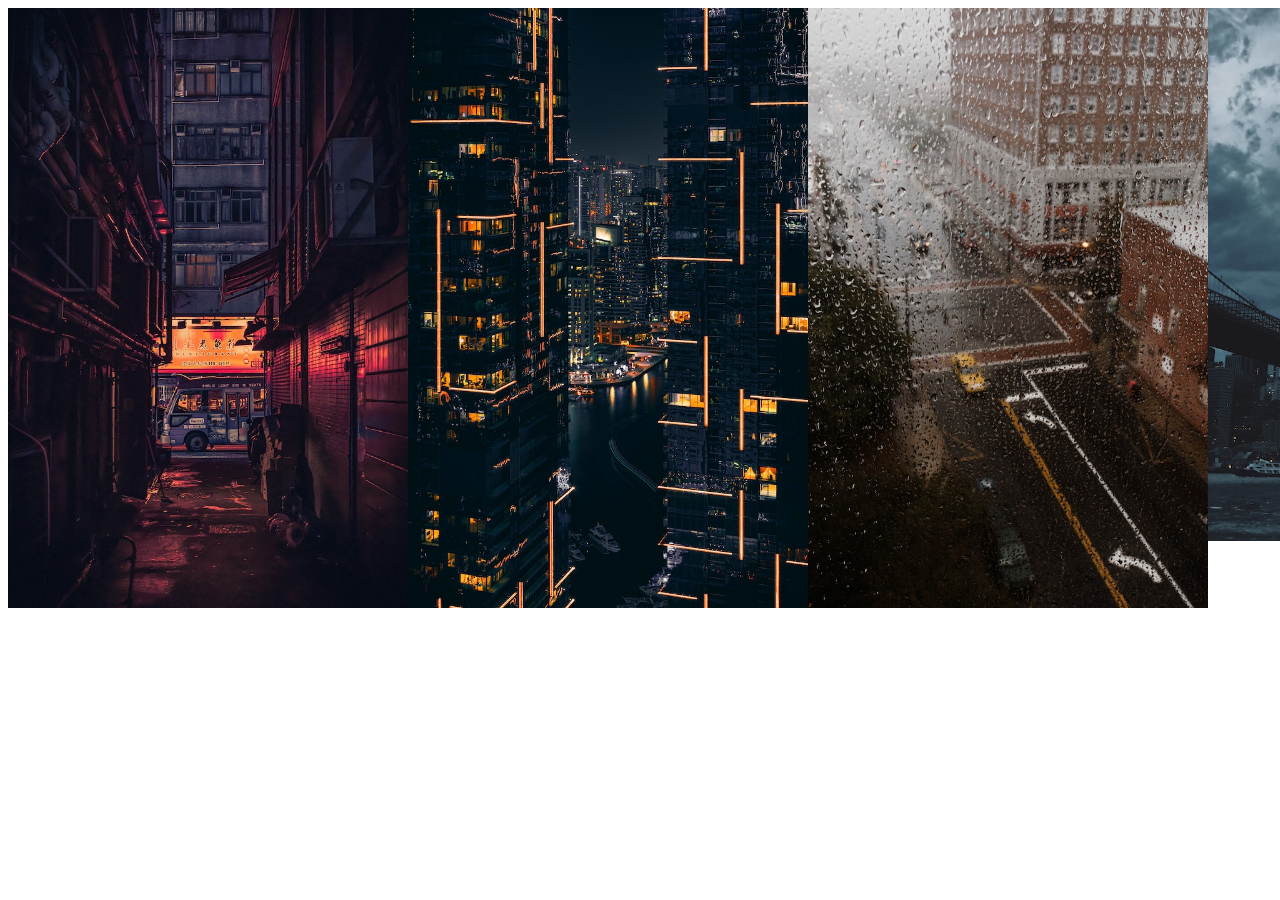
<file: about.html>
<!DOCTYPE html>
<html lang="en">
<head>
    <meta charset="UTF-8">
    <meta http-equiv="X-UA-Compatible" content="IE=edge">
    <meta name="viewport" content="width=device-width, initial-scale=1.0">
    <title>About</title>
    <link rel="stylesheet" href="style.css">
    <link rel="icon" type="image/x-icon" href="img/bolt_FILL0_wght400_GRAD0_opsz48.png">
</head>
<body>
    <div class="images">
        <div>
            <img src="img/1.jpg" alt="picture1" width="400px">
        </div>
        <div>
            <img src="img/2.jpg" alt="picture1" width="400px">
        </div>
        <div>
            <img src="img/3.jpg" alt="picture1" width="400px">
        </div>
        <div>
            <img src="img/4.jpg" alt="picture1" width="400px">
        </div>
        <div>
            <img src="img/5.jpg" alt="picture5"width="400px">
        </div>
    </div>
</body>
</html>
</file>
<file: style.css>
.nav-bar ul{
    display: flex;
    flex-direction: row;
    justify-content: space-around;
}
.nav-bar ul li a {
    font-size: 2rem;
}

.grid-container{
    display: grid;
    grid-template-columns: repeat(3,auto);
    gap: 15px;
    
}
.images{
    display: flex;
}

.grid-item1{
    background-color: green;
}
.grid-item2{
    background-color: red;
}
.grid-item3{
    background-color: blue;
}

@media only screen and (max-width: 600px) {

    .images{
        flex-direction: column;
    }
}
@media only screen and (max-width: 600px) {
.grid-container{
    grid-template-columns: repeat(1,auto);
}
}



@media only screen and (max-width: 600px) {
    
    .nav-bar ul{
        align-items: center;
        flex-direction: column;
        justify-content:  center;
    }
    .nav-bar ul li a{
        font-size: 4rem;
    }
    }
</file>
